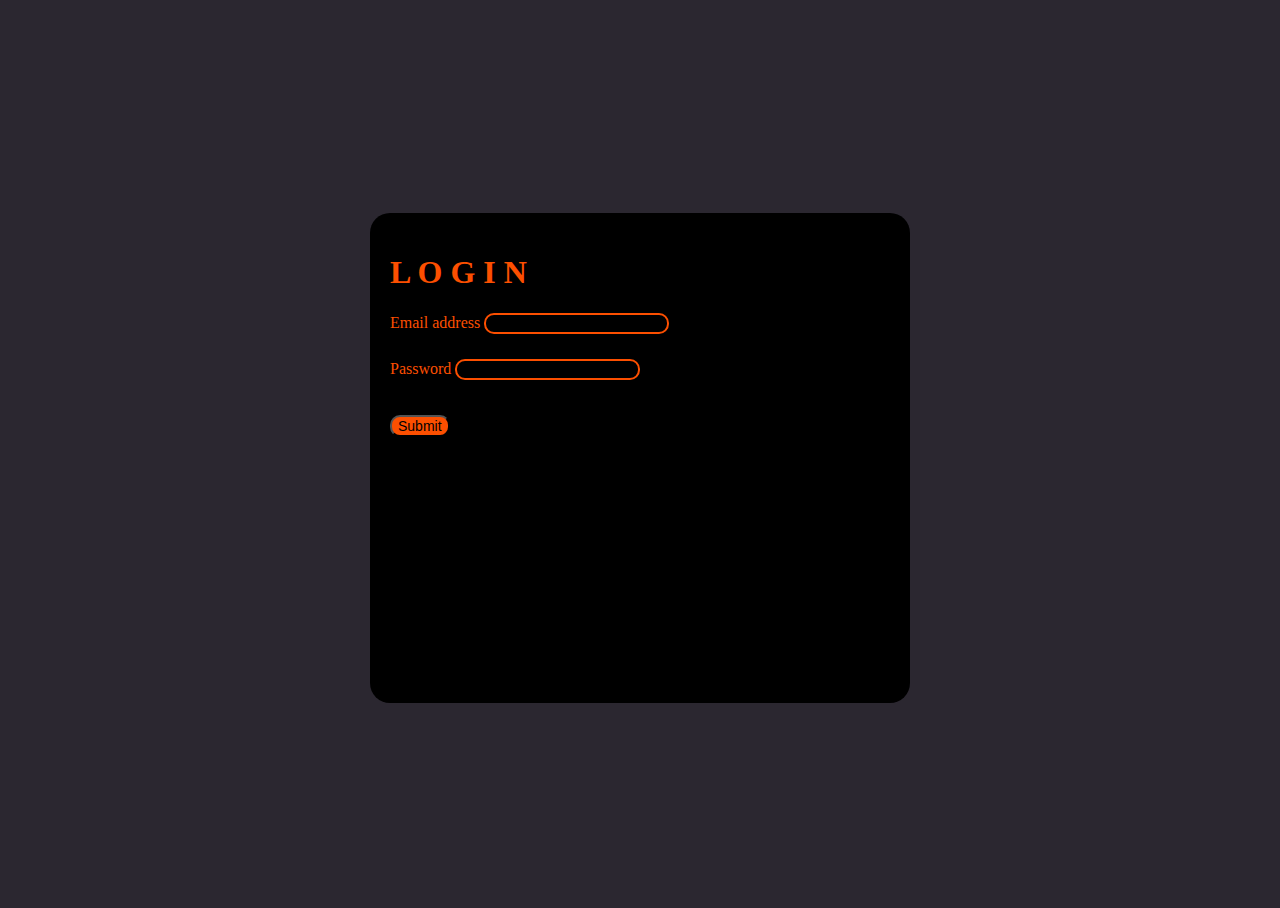
<file: exercise modul 1 session 1/index.html>
<!DOCTYPE html>
<html>
  <head>
    <title>Form Email dan Password</title>
    <link href="https://cdn.jsdelivr.net/npm/bootstrap@5.3.0/dist/css/bootstrap.min.css" rel="stylesheet" integrity="sha384-9ndCyUaIbzAi2FUVXJi0CjmCapSmO7SnpJef0486qhLnuZ2cdeRhO02iuK6FUUVM" crossorigin="anonymous" />
    <link rel="stylesheet" href="style.css" />
  </head>
  <body>
    <div class="global-container">
      <div class="card login-form">
        <div class="card-body">
          <h1 class="text-center mt-5">L O G I N</h1>
        </div>
        <div class="card-text">
          <form onsubmit="validateForm(event)">
            <div class="mb-3">
              <label for="floatingInput">Email address</label>
              <input type="email" name="email" class="form-control" id="email" />
              <span id="emailError" class="error-message"></span>
            </div>
            <div class="mb-3">
              <label for="floatingPassword">Password</label>
              <input type="password" name="password" class="form-control" id="password" />
              <span id="passwordError" class="error-message"></span>
            </div>
            <div class="d-grid gap-2">
              <button type="submit" class="btn btn-primary mb-3">Submit</button>
            </div>
          </form>
        </div>
      </div>
    </div>

    <script>
      function validateForm(event) {
        event.preventDefault(); // Menghentikan submit form

        // Mengambil nilai input email dan password
        var email = document.getElementById("email").value;
        var password = document.getElementById("password").value;

        // Menghapus pesan error sebelum validasi
        document.getElementById("emailError").textContent = "";
        document.getElementById("passwordError").textContent = "";

        // Validasi email
        if (!validateEmail(email)) {
          document.getElementById("emailError").textContent = "Email tidak valid";
          return;
        }

        // Validasi password
        if (!validatePassword(password)) {
          document.getElementById("passwordError").textContent = "Password minimal 8 karakter";
          return;
        }

        // Jika validasi berhasil, bisa melakukan pengiriman data atau tindakan lainnya
        alert("Form berhasil di-submit");
        document.getElementById("myForm").reset(); // Reset form
      }

      function validateEmail(email) {
        // RegEx untuk validasi email
        var emailPattern = /^[^\s@]+@[^\s@]+\.[^\s@]+$/;
        return emailPattern.test(email);
      }

      function validatePassword(password) {
        return password.length >= 8;
      }
    </script>
  </body>
</html>
</file>
<file: exercise modul 1 session 1/style.css>
html,
body {
  height: 100%;
  background-color: #2B2730;
}

.global-container {
  height: 100%;
  display: flex;
  align-items: center;
  justify-content: center;
}

.global-container h1,
label {
  color: #fc4f00 !important;
}

.login-form {
  width: 500px;
  height: 450px;
  padding: 20px;
  background-color: #000000;
  border-radius: 20px !important;
}

input[type="email"],
input[type="password"] {
  background: #000000;
  color: #fff;
  border: 2px solid #fc4f00;
  border-radius: 10px;
  margin-bottom: 25px;
}

input[type="email"]:focus,
input[type="password"]:focus {
  outline: none;
  border: none;
  background: #454545;
  color: #fff;
  margin: 0;
}

.card-title {
  font-weight: 00;
  padding: top;
}

.btn {
  background: #fc4f00 !important;
  color: #000;
  transform: translateY(10px);
  font-size: 14px;
  border-radius: 10px !important;
}

span {
  color: #b70404;
}
</file>
